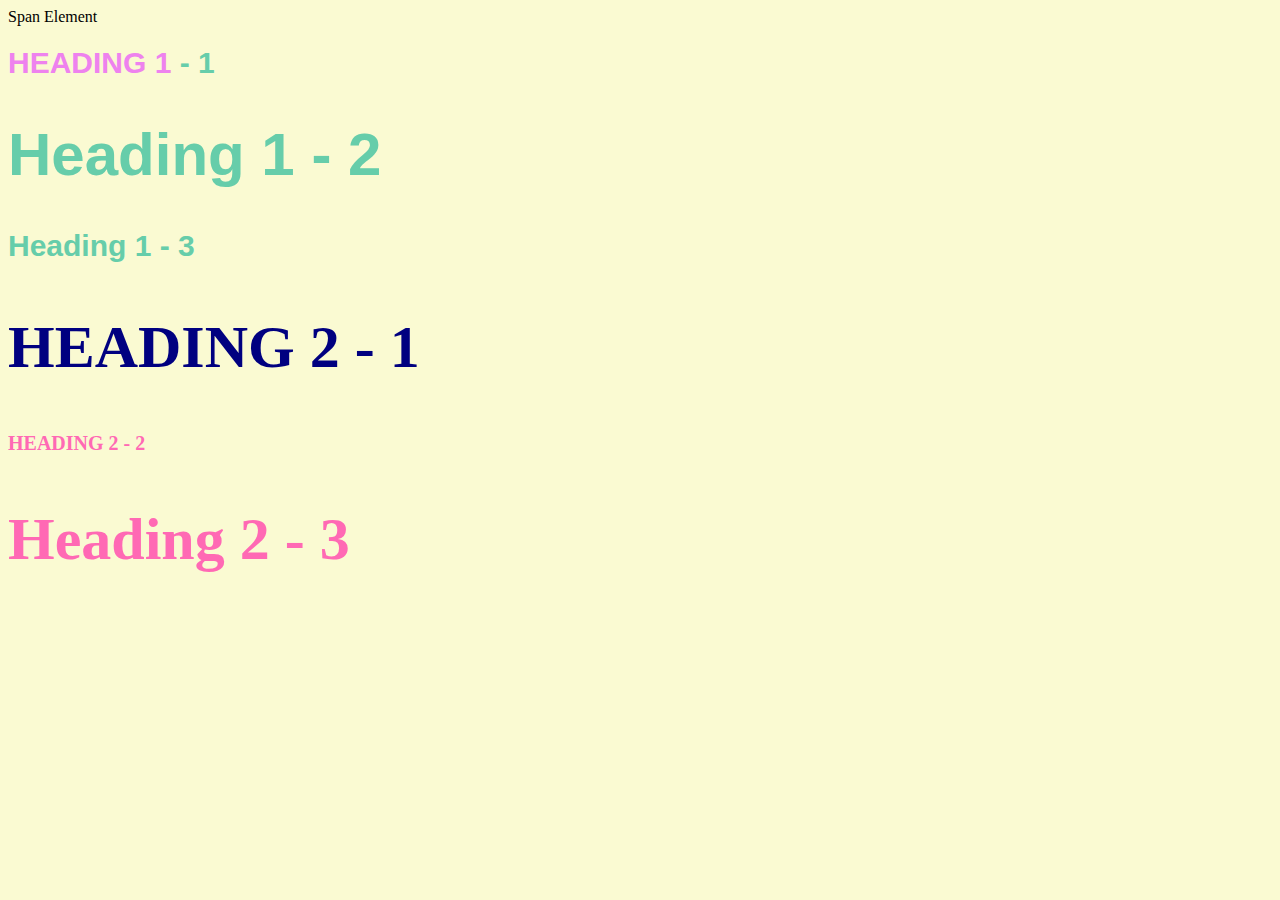
<file: style-test.html>
<!DOCTYPE html>
<!DOCTYPE html>
<html>
<head>
	<meta charset="utf-8">
	<title>Style Test</title>
	<link rel="stylesheet" type="text/css" href="css/test.css">
</head>
<body>
	<span>Span Element</span>
	<h1 class="uppercase"><span>Heading 1</span> - 1</h1>
	<h1 class="big">Heading 1 - 2</h1>
	<h1>Heading 1 - 3</h1>
	<h2 class="big uppercase">Heading 2 - 1</h2>
	<h2 class="uppercase">Heading 2 - 2</h2>
	<h2 class="big">Heading 2 - 3</h2>

</body>
</html>
</file>
<file: css/test.css>
body{
	background-color: LightGoldenrodYellow;
}

h1{
	font-size: 30px;
	color: mediumaquamarine;
	font-family: sans-serif;
}

h2{
	font-size: 20px;
	color: hotpink;
}

.big{
	font-size: 60px;
}

.uppercase{
	text-transform: uppercase;
}

.big.uppercase{
	color: navy;
}

h1 span {
	color: violet;
}
</file>
